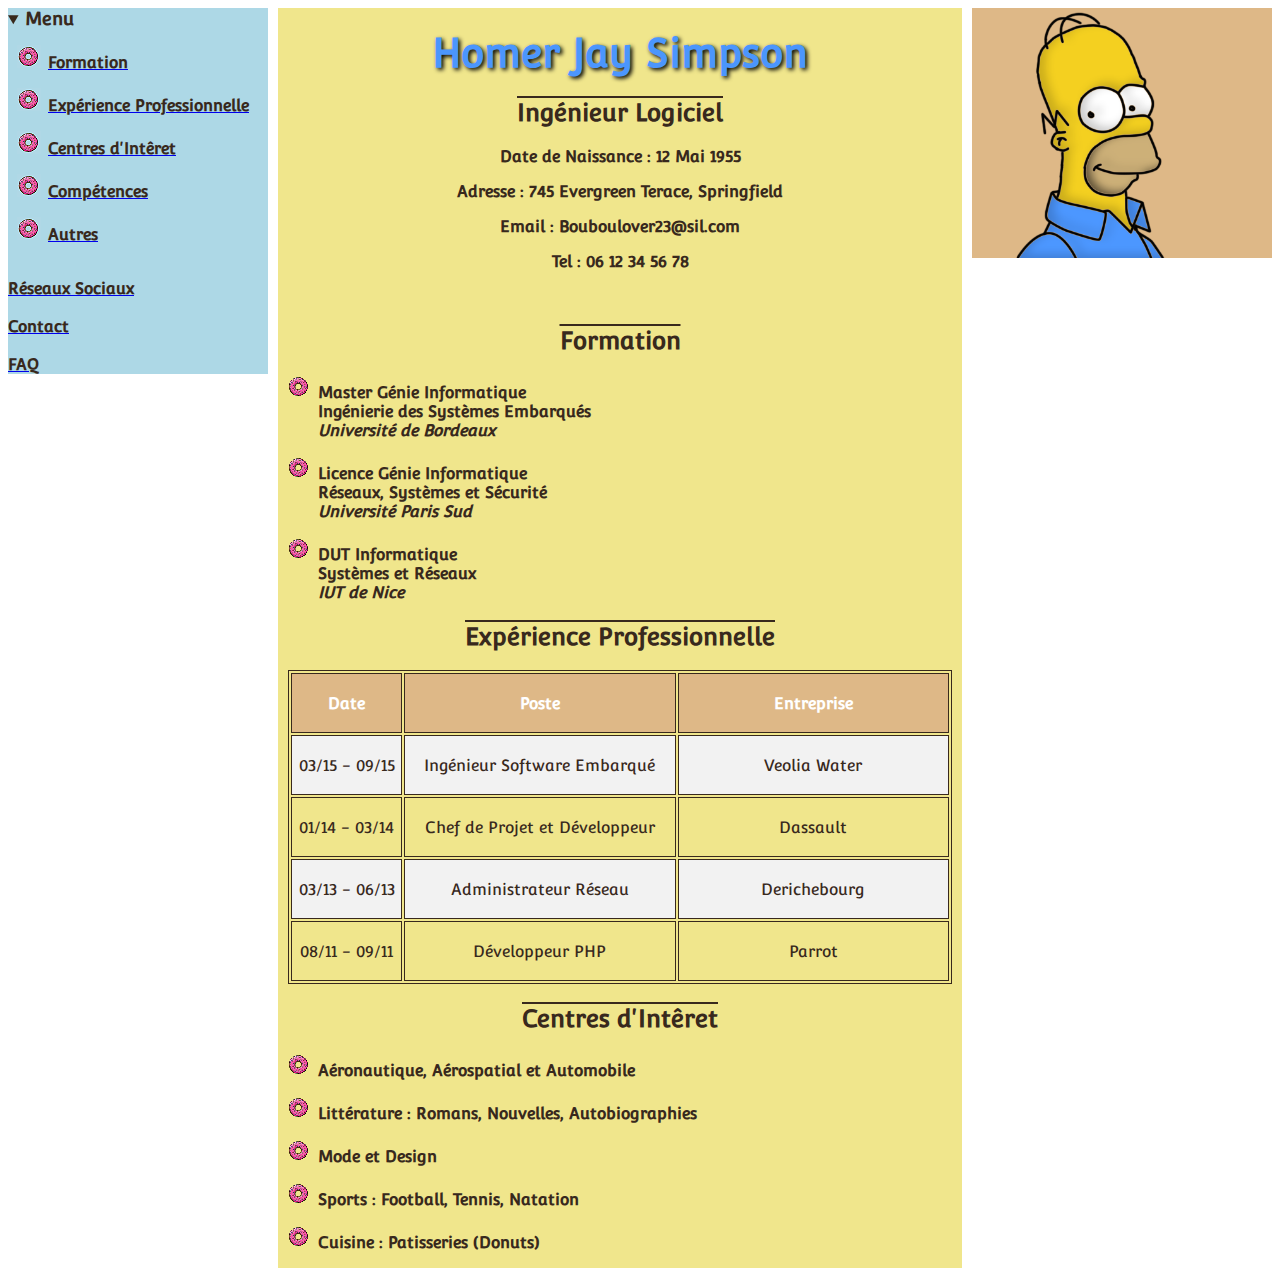
<file: Index.html>
﻿<html>
	<head>
		<title> Curriculum Vitae Homer Jay Simpson </title>
		<link rel="stylesheet" href="style.css" media="all"/>
		<link href='https://fonts.googleapis.com/css?family=Convergence' rel='stylesheet' type='text/css'>
		<link rel="SHORTCUT ICON" href="favicon.ico" />
	</head>
	
	<body id="body">
	
	<div id="colonne1">
		<details open="open">
			<summary> <font size = "4"><strong> Menu </strong></font></summary>
			<ul>
				<li><strong><p><a href="#Formation"> <font color="#38291D"> Formation</font></a></p></li>
				<li><strong><p><a href="#Experience"> <font color="#38291D"> Expérience Professionnelle</font></a></p></li>
				<li><strong><p><a href="#CI"> <font color="#38291D"> Centres d'Intêret</font></a></p></li>
				<li><strong><p><a href="#Competence"> <font color="#38291D">Compétences</font></a></p></li>
				<li><strong><p><a href="#Autres"> <font color="#38291D">Autres</font></a></p></li>
			</ul>
		</details>
		<br/>
		<a href="./Reseau.html"> <font color="#38291D">Réseaux Sociaux</font></a>  <br/><br/>
		<a href="./Contact.html"> <font color="#38291D">Contact</font></a> <br/><br/>
		<a href="./FAQ.html"> <font color="#38291D">FAQ</font></a>
	</div>
	
	<div id="colonne2">
		<img src="./images/homer.png" alt="Homer" height="250" width="250"/>
	</div>
	
	<div id="centre">
		<div>
			<p><h1> <center id="nom"> Homer Jay Simpson </center></h1></p>
			<p><h2> <center id="titre"> Ingénieur Logiciel</center></h2></p>
			<p> <center> Date de Naissance : 12 Mai 1955 </center></p>
			<p> <center>Adresse : 745 Evergreen Terace, Springfield </center></p>
			<p> <center> Email : Bouboulover23@sil.com </center></p>
			<p> <center> Tel : 06 12 34 56 78 </center></p>
			<br/>
		</div>
		
		<center><b id="Formation"><h2>Formation</h2></b></center>
			<ul>
					<li><strong><p> Master Génie Informatique </strong> <br/> Ingénierie des Systèmes Embarqués <br/>  <em> Université de Bordeaux </em> </p></li>
					<li><strong><p> Licence Génie Informatique </strong><br/> Réseaux, Systèmes et Sécurité <br/>  <em> Université Paris Sud </em> </p></li>
					<li><strong><p> DUT Informatique </strong> <br/> Systèmes et Réseaux <br/>  <em> IUT de Nice </em> </p></li>
			</ul>
			
		<center><b id="Experience"><h2>Expérience Professionnelle</h2></b>
			<table id="tableau1" >
				<strong>
				   <tr>
					   <th style="border: 1px solid #38291D; border-color : #38291D;" width="100" height="60">Date</th>
					   <th style="border: 1px solid #38291D; border-color : #38291D;" width="250" height="60">Poste</th>
					   <th style="border: 1px solid #38291D; border-color : #38291D;" width="250" height="60">Entreprise</th>
				   </tr>

				   <tr>
					   <td style="border: 1px solid #38291D;border-color : #38291D;"width="100"height="60"><center>03/15 - 09/15</center></td>
					   <td style="border: 1px solid #38291D;border-color : #38291D;"width="250"height="60"><center>Ingénieur Software Embarqué</center></td>
					   <td style="border: 1px solid #38291D;border-color : #38291D;"width="250"height="60"><center>Veolia Water</center></td>
				   </tr>
				   <tr>
					   <td style="border: 1px solid #38291D;border-color : #38291D;"width="100"height="60"><center>01/14 - 03/14</center></td>
					   <td style="border: 1px solid #38291D;border-color : #38291D;"width="250"height="60"><center>Chef de Projet et Développeur</center></td>
					   <td style="border: 1px solid #38291D;border-color : #38291D;"width="250"height="60"><center>Dassault</center></td>
				   </tr>
				   <tr>
					   <td style="border: 1px solid #38291D;border-color : #38291D;"width="100"height="60"><center>03/13 - 06/13</center> </td>
					   <td style="border: 1px solid #38291D;border-color : #38291D;"width="250"height="60"><center>Administrateur Réseau</center></td>
					   <td style="border: 1px solid #38291D;border-color : #38291D;"width="250"height="60"><center>Derichebourg</center></td>
				   </tr>
				   <tr>
					   <td style="border: 1px solid #38291D;border-color : #38291D;"width="100"height="60"><center>08/11 - 09/11</center> </td>
					   <td style="border: 1px solid #38291D;border-color : #38291D;"width="250"height="60"><center>Développeur PHP</center></td>
					   <td style="border: 1px solid #38291D;border-color : #38291D;"width="250"height="60"><center>Parrot</center></td>
				   </tr>
				  </strong>
			   </table>
		</center>
		
		<center><b id="CI"><h2>Centres d'Intêret</h2></b></center>
			<ul>
					<li><p>Aéronautique, Aérospatial et Automobile</p></li>
					<li><p>Littérature : Romans, Nouvelles, Autobiographies</p></li>
					<li><p>Mode et Design</p></li>
					<li><p>Sports : Football, Tennis, Natation</p></li>
					<li><p>Cuisine : Patisseries (Donuts)</p></li>
			</ul>
	</div>
	
	
	</body>

</html>
</file>
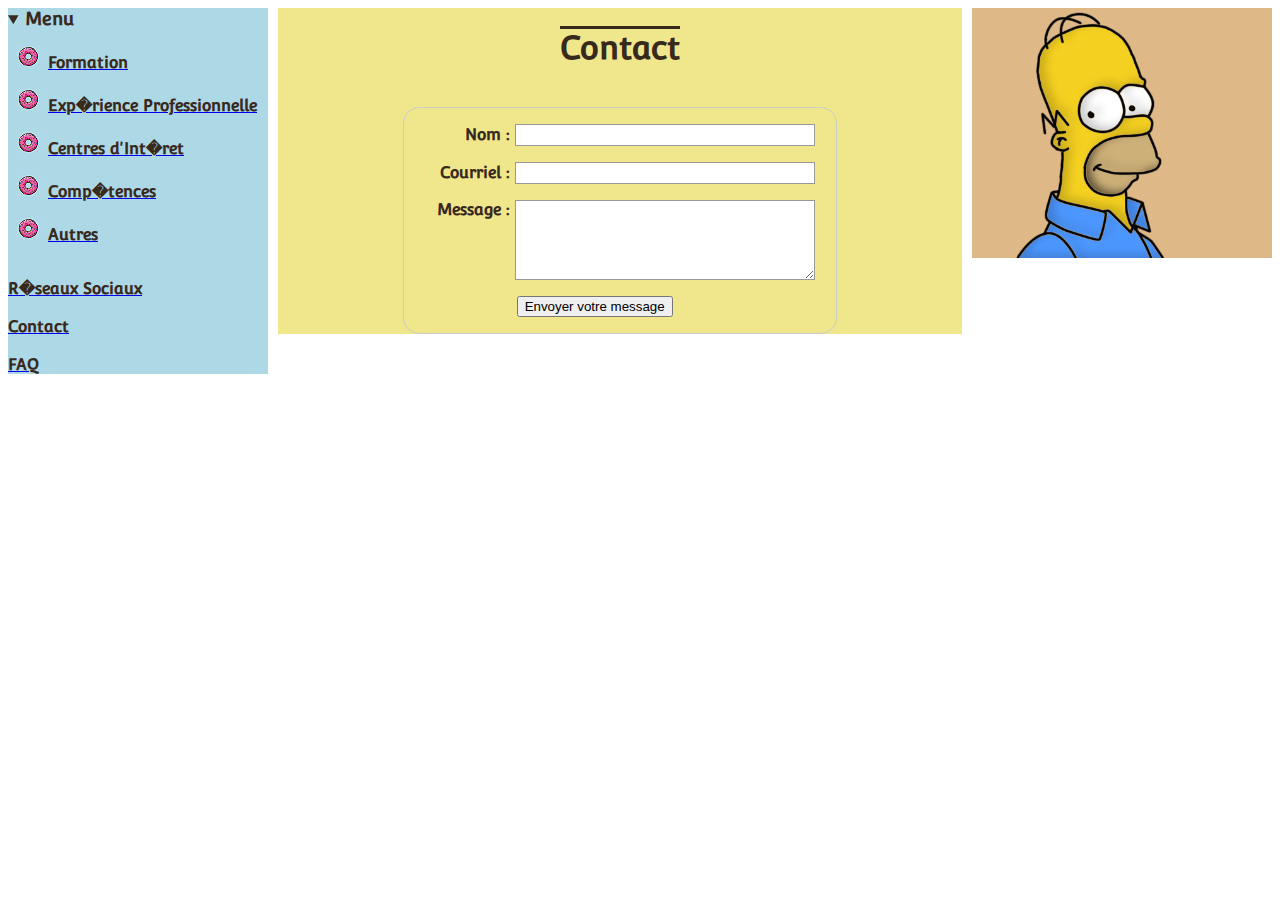
<file: Contact.html>
<html>
	<head>
		<title> Curriculum Vitae Homer Jay Simpson </title>
		<link rel="stylesheet" href="style.css" media="all" />
		<link href='https://fonts.googleapis.com/css?family=Convergence' rel='stylesheet' type='text/css'>
		<link rel="SHORTCUT ICON" href="favicon.ico" />
	</head>
	
	<body id="body">
	
	<div id="colonne1">
		<details open="open">
			<summary> <font size = "4"><strong> Menu </strong></font></summary>
			<ul>
				<li><strong><p><a href="Index.html#Formation"> <font color="#38291D"> Formation</font></a></p></li>
				<li><strong><p><a href="Index.html#Experience"> <font color="#38291D"> Exp�rience Professionnelle</font></a></p></li>
				<li><strong><p><a href="Index.html#CI"> <font color="#38291D"> Centres d'Int�ret</font></a></p></li>
				<li><strong><p><a href="Index.html#Competence"> <font color="#38291D">Comp�tences</font></a></p></li>
				<li><strong><p><a href="Index.html#Autres"> <font color="#38291D">Autres</font></a></p></li>
			</ul>
		</details>
		<br/>
		<a href="./Reseau.html"> <font color="#38291D">R�seaux Sociaux</font></a>  <br/><br/>
		<a href="./Contact.html"> <font color="#38291D">Contact</font></a> <br/><br/>
		<a href="./FAQ.html"> <font color="#38291D">FAQ</font></a>
	</div>
	
	<div id="colonne2">
		<img src="./images/homer.png" alt="Homer" height="250" width="250"/>
	</div>
	
	<div id="centre">
	
		<div>
			<p><h1> <center id="contact"> Contact </center></h1></p>
			<br/>
		</div>
		
		<form action="/ma-page-de-traitement" method="post">
			<div>
				<label for="nomcontact">Nom :</label>
				<input type="text" id="nomcontact" name="user_name" />
			</div>
			<div>
				<label for="courriel">Courriel :</label>
				<input type="email" id="courriel" name="user_email" />
			</div>
			<div>
				<label for="message">Message :</label>
				<textarea id="message" name="user_message"></textarea>
			</div>
			
			<div class="button">
				<button type="submit">Envoyer votre message</button>
			</div>
		</form>
	</div>
	
	
	</body>

</html>
</file>
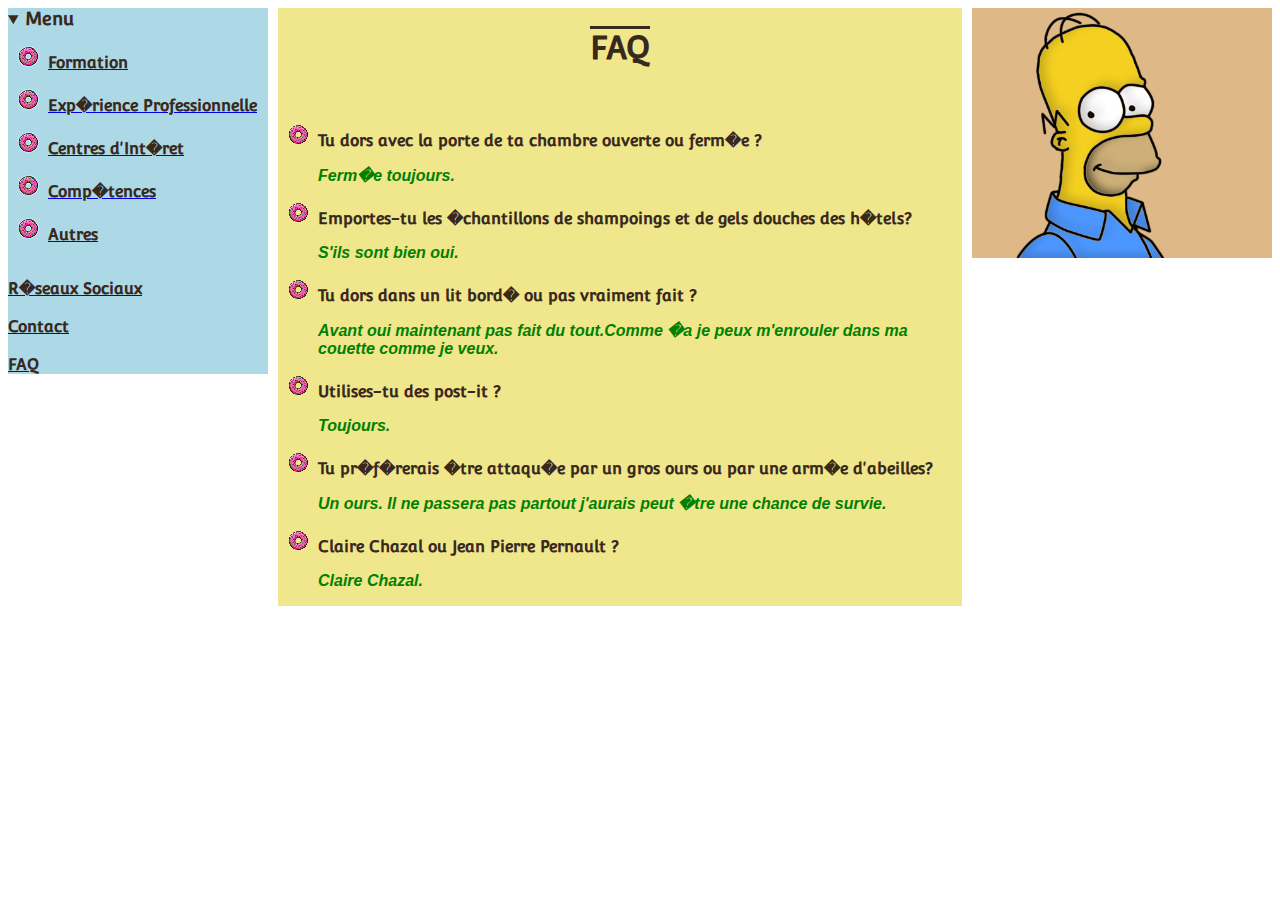
<file: faq.html>
<html>
	<head>
		<title> Curriculum Vitae Homer Jay Simpson </title>
		<link rel="stylesheet" href="style.css" media="all" />
		<link href='https://fonts.googleapis.com/css?family=Convergence' rel='stylesheet' type='text/css'>
		<link rel="SHORTCUT ICON" href="favicon.ico" />
	</head>
	
	<body id="body">
	
	<div id="colonne1">
		<details open="open">
			<summary> <font size = "4"><strong> Menu </strong></font></summary>
			<ul>
				<li><strong><p><a href="Index.html#Formation"> <font color="#38291D"> Formation</font></a></p></li>
				<li><strong><p><a href="Index.html#Experience"> <font color="#38291D"> Exp�rience Professionnelle</font></a></p></li>
				<li><strong><p><a href="Index.html#CI"> <font color="#38291D"> Centres d'Int�ret</font></a></p></li>
				<li><strong><p><a href="Index.html#Competence"> <font color="#38291D">Comp�tences</font></a></p></li>
				<li><strong><p><a href="Index.html#Autres"> <font color="#38291D">Autres</font></a></p></li>
			</ul>
		</details>
		<br/>
		<a href="./Reseau.html"> <font color="#38291D">R�seaux Sociaux</font></a>  <br/><br/>
		<a href="./Contact.html"> <font color="#38291D">Contact</font></a> <br/><br/>
		<a href="./FAQ.html"> <font color="#38291D">FAQ</font></a>
	</div>
	
	<div id="colonne2">
		<img src="./images/homer.png" alt="Homer" height="250" width="250"/>
	</div>
	
	<div id="centre">
	
		<div>
			<p><h1> <center id="contact"> FAQ </center></h1></p>
			<br/>
		</div>

<ul>
					<li>
						 Tu dors avec la porte de ta chambre ouverte ou ferm�e ?
						<p id="reponse">	Ferm�e toujours.</p>
					</li>
		 
					<li>
						 Emportes-tu les �chantillons de shampoings et de gels douches des h�tels?
						<p id="reponse">	S'ils sont bien oui.</p>
					</li>
		 
					<li>
						 Tu dors dans un lit bord� ou pas vraiment fait ? 
						<p id="reponse">Avant oui maintenant pas fait du tout.Comme �a je peux m'enrouler dans ma couette comme je veux.</p>
					</li>
					
					<li>
						 Utilises-tu des post-it ?
						<p id="reponse">	Toujours.</p>
					</li>
					
					<li>
						 Tu pr�f�rerais �tre attaqu�e par un gros ours ou par une arm�e d'abeilles?
						<p id="reponse">	Un ours. Il ne passera pas partout j'aurais peut �tre une chance de survie.</p>
					</li>
					
					<li>
						 Claire Chazal ou Jean Pierre Pernault ?
						<p id="reponse">	Claire Chazal.</p>
					</li>
				</ul>
				
					</div>
	
	
	</body>

</html>
</file>
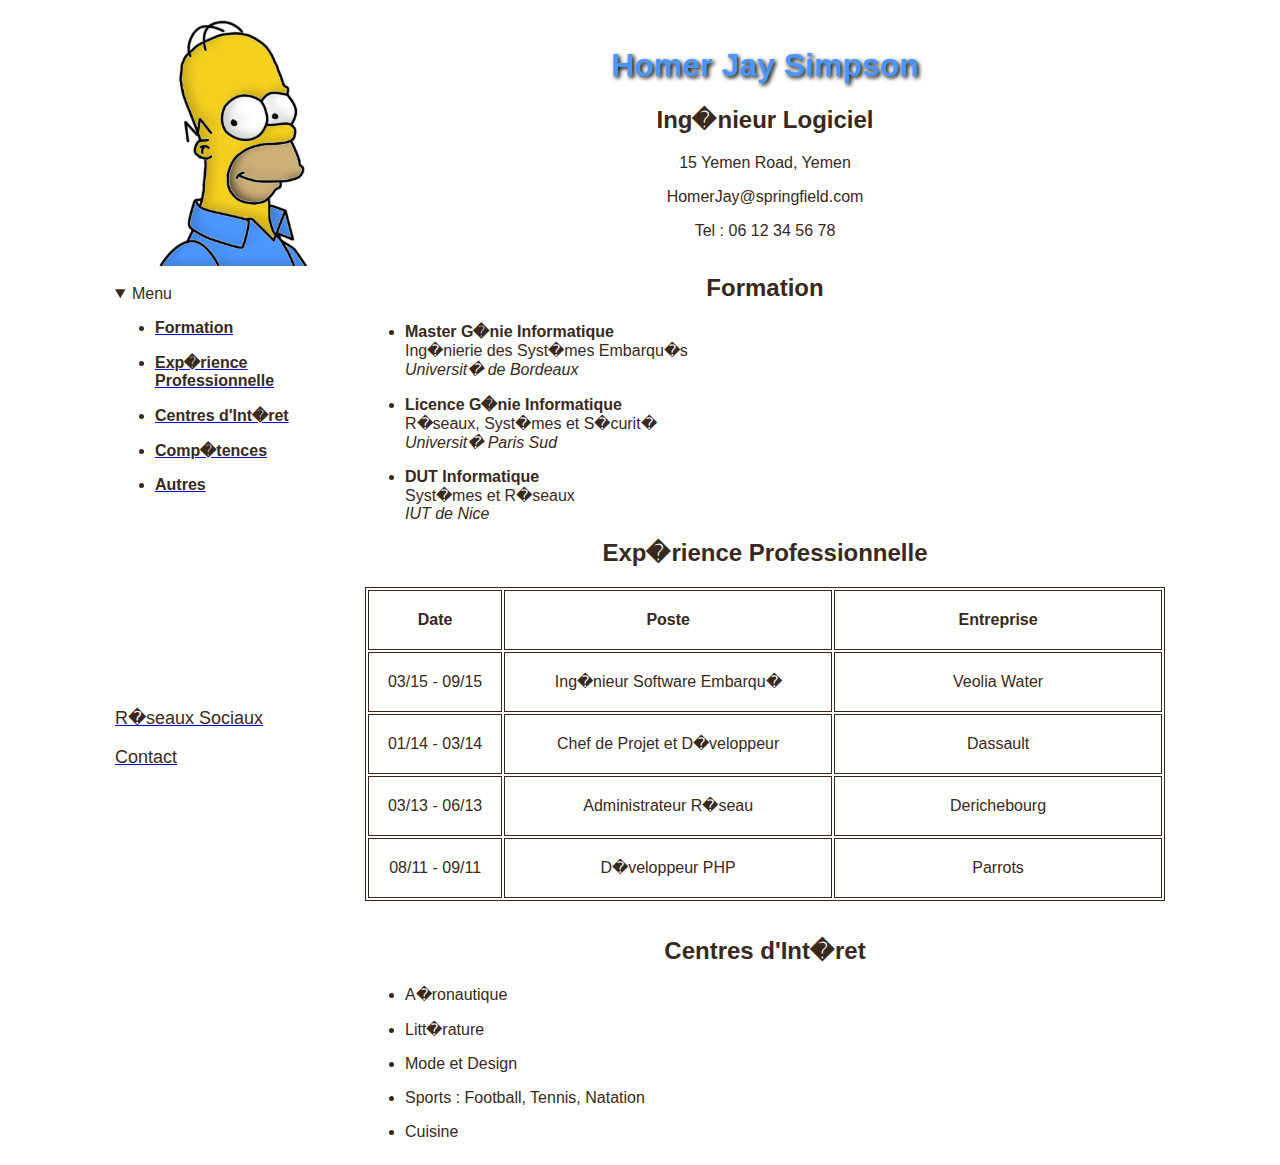
<file: OldIndex.html>
<html>
	<head>
		<title> Curriculum Vitae Homer Jay Simpson </title>
	</head>
	<body style="font-family: Tahoma, Geneva, sans-serif; color : #38291D;">
	<center>
		<table width="893" cellpadding="0" cellspacing="0">
			<tr>
				<td>
					<table width="893" cellpadding="0" cellspacing="0" >
						<tr>
							<td >
							<img src="./images/homer.png" alt="Homer" height="250" width="250"/>
							<br/>
							</td>
							<td width="800" style="color : #38291D;">
								<br/>
								<p><h1> <center style="color : #4B96FD; text-shadow: 2px 2px 4px #000000;"> Homer Jay Simpson </center></h1></p>
								<p><h2> <center> Ing�nieur Logiciel</center></h2></p>
								<p> <center> 15 Yemen Road, Yemen </center></p>
								<p> <center> HomerJay@springfield.com </center></p>
								<p> <center> Tel : 06 12 34 56 78 </center></p>
								<br/>
							</td>
						</tr>
						<tr>
							<td>
								<details open="open">
									<summary>Menu</summary>
									<ul>
										<li><strong><p><a href="#Formation"> <font color="#38291D"> Formation</font></a></p></li>
										<li><strong><p><a href="#Experience"> <font color="#38291D"> Exp�rience Professionnelle</font></a></p></li>
										<li><strong><p><a href="#CI"> <font color="#38291D"> Centres d'Int�ret</font></a></p></li>
										<li><strong><p><a href="#Competence"> <font color="#38291D">Comp�tences</font></a></p></li>
										<li><strong><p><a href="#Autres"> <font color="#38291D">Autres</font></a></p></li>
									</ul>
								</details>
								<br/>
							</td>
							<td width="800">
								<center><b><div id="Formation"><h2>Formation</h2></b></center>
								<ul>
										<li><strong><p> Master G�nie Informatique </strong> <br/> Ing�nierie des Syst�mes Embarqu�s <br/>  <em> Universit� de Bordeaux </em> </p></li>
										<li><strong><p> Licence G�nie Informatique </strong><br/> R�seaux, Syst�mes et S�curit� <br/>  <em> Universit� Paris Sud </em> </p></li>
										<li><strong><p> DUT Informatique </strong> <br/> Syst�mes et R�seaux <br/>  <em> IUT de Nice </em> </p></li>
								</ul>
								</div>
							</td>
						</tr>
						<tr>
							<td>
							<a href="./Reseau.html"> <font size="4" color="#38291D"> R�seaux Sociaux </font></a>  <br/><br/>
							<a href="./Contact.html"> <font size="4" color="#38291D"> Contact</font></a>
							</td>
							<td width="800" >
								<center><b><div id="Experience"><h2>Exp�rience Professionnelle</h2></b>
									<table width="800" style="border: 1px solid #38291D; border-color : #38291D;" >
										<strong>
										   <tr>
											   <th style="border: 1px solid #38291D; border-color : #38291D;" width="100" height="60">Date</th>
											   <th style="border: 1px solid #38291D; border-color : #38291D;" width="250" height="60">Poste</th>
											   <th style="border: 1px solid #38291D; border-color : #38291D;" width="250" height="60">Entreprise</th>
										   </tr>

										   <tr>
											   <td style="border: 1px solid #38291D;border-color : #38291D;"width="100"height="60"><center>03/15 - 09/15</center></td>
											   <td style="border: 1px solid #38291D;border-color : #38291D;"width="250"height="60"><center>Ing�nieur Software Embarqu�</center></td>
											   <td style="border: 1px solid #38291D;border-color : #38291D;"width="250"height="60"><center>Veolia Water</center></td>
										   </tr>
										   <tr>
											   <td style="border: 1px solid #38291D;border-color : #38291D;"width="100"height="60"><center>01/14 - 03/14</center></td>
											   <td style="border: 1px solid #38291D;border-color : #38291D;"width="250"height="60"><center>Chef de Projet et D�veloppeur</center></td>
											   <td style="border: 1px solid #38291D;border-color : #38291D;"width="250"height="60"><center>Dassault</center></td>
										   </tr>
										   <tr>
											   <td style="border: 1px solid #38291D;border-color : #38291D;"width="100"height="60"><center>03/13 - 06/13</center> </td>
											   <td style="border: 1px solid #38291D;border-color : #38291D;"width="250"height="60"><center>Administrateur R�seau</center></td>
											   <td style="border: 1px solid #38291D;border-color : #38291D;"width="250"height="60"><center>Derichebourg</center></td>
										   </tr>
										   <tr>
											   <td style="border: 1px solid #38291D;border-color : #38291D;"width="100"height="60"><center>08/11 - 09/11</center> </td>
											   <td style="border: 1px solid #38291D;border-color : #38291D;"width="250"height="60"><center>D�veloppeur PHP</center></td>
											   <td style="border: 1px solid #38291D;border-color : #38291D;"width="250"height="60"><center>Parrots</center></td>
										   </tr>
										  </strong>
									   </table>
								 </center>
								<br/><br/>
								</center>
								</div>
							</td>
						</tr>
						<tr>
							<td>
							<br/><br/>
							</td>
							<td width="800" >
								<center><b><div id="CI"><h2>Centres d'Int�ret</h2></b></center>
								<ul>
										<li><p>A�ronautique</p></li>
										<li><p>Litt�rature</p></li>
										<li><p>Mode et Design</p></li>
										<li><p>Sports : Football, Tennis, Natation</p></li>
										<li><p>Cuisine</p></li>
								</ul>
								</div>
							</td>
						</tr>
					</table>
				</td>
			</tr>
		</table>
	</center>
	</body>
</file>
<file: style.css>
#body{
	font-family: 'Convergence', sans-serif; 
	color : #38291D;
}
#nom{
	color : #4B96FD; 
	text-shadow: 2px 2px 4px #000000;
	font-size: 40px;
}
div#colonne1 {
    float: left;
    width: 260px;
    margin-right: 10px;
    background: lightblue;
}
div#colonne2 {
    float: right;
    width: 300px;
    margin-left: 10px;
    background: burlywood;
}
div#centre {
    overflow: hidden;
    background: khaki;
}
#tableau1{
	border: 1px solid #38291D; 
	border-color : #38291D;
	width : 97%;
}
#Experience{
	text-decoration: overline;
}
#contact{
	text-decoration: overline;
}
#Formation{
	text-decoration: overline;
}
#CI{
	text-decoration: overline;
}
#titre{
	text-decoration: overline;
}
div#colonne1 ul{
    list-style-image: url('donutblue.png');
}
div#centre ul{
    list-style-image: url('donutkhaki.png');
}
th {
    background-color: burlywood;
    color: white;
}
tr:nth-child(even) {background-color: #f2f2f2}
tr:hover {
  background-color: lightblue;
}
form {
    margin: 0 auto;
    width: 400px;
    padding: 1em;
    border: 1px solid #CCC;
    border-radius: 1em;
}
form div + div {
    margin-top: 1em;
}
label {
    display: inline-block;
    width: 90px;
    text-align: right;
}
input, textarea {
    font: 1em sans-serif;
    width: 300px;
    -moz-box-sizing: border-box;
    box-sizing: border-box;
    border: 1px solid #999;
}
textarea {
    vertical-align: top;
    height: 5em;
    resize: vertical;
}
input:focus, textarea:focus {
    border-color: #000;
}
.button {
    padding-left: 90px;
}

button {
    margin-left: .5em;
}
#reponse{
	font-style: italic;
	font-family: sans-serif;
	color: green;
}
@media all and (max-width: 900px)
{

    div#colonne2
    {
    float: left;
	width: 260px;
	clear:both;
	margin-right: 10px;
	margin-left: 0px;
	margin-top:10px;
  }

}
</file>
